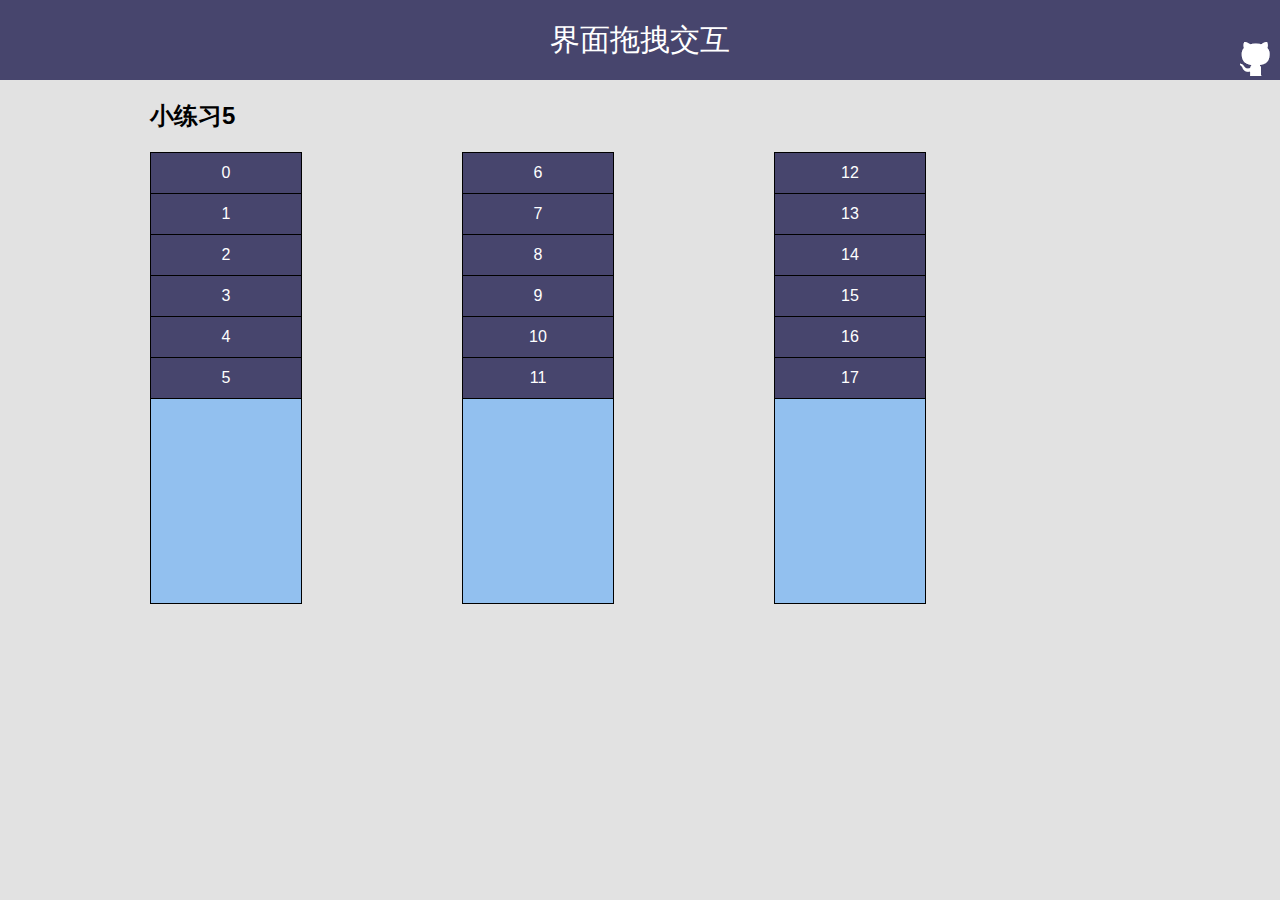
<file: index.html>
<!DOCTYPE html>
<html>
<head>
    <meta charset="UTF-8">
    <title>拖动里面的方块哟</title>

    <link rel="stylesheet" href="css/style.css">
</head>
<body>
    <header class="header">
        <h1 class="title">界面拖拽交互</h1>
        <a class="icon-github" href="https://github.com/wlwent110" target="_blank"><img src="img/icon-github.png"></a>
    </header>
    <div class="center">
        <h2>小练习5 </h2>
        <div class="drag-container">
            <ol class="drag-wrap">
                <li class="drag" draggable="true" ondragstart="dsHandler(event);">0</li>
                <li class="drag" draggable="true" ondragstart="dsHandler(event);">1</li>
                <li class="drag" draggable="true" ondragstart="dsHandler(event);">2</li>
                <li class="drag" draggable="true" ondragstart="dsHandler(event);">3</li>
                <li class="drag" draggable="true" ondragstart="dsHandler(event);">4</li>
                <li class="drag" draggable="true" ondragstart="dsHandler(event);">5</li>
            </ol>
            <ol class="drag-wrap">
                <li class="drag" draggable="true" ondragstart="dsHandler(event);">6</li>
                <li class="drag" draggable="true" ondragstart="dsHandler(event);">7</li>
                <li class="drag" draggable="true" ondragstart="dsHandler(event);">8</li>
                <li class="drag" draggable="true" ondragstart="dsHandler(event);">9</li>
                <li class="drag" draggable="true" ondragstart="dsHandler(event);">10</li>
                <li class="drag" draggable="true" ondragstart="dsHandler(event);">11</li>
            </ol>
            <ol class="drag-wrap">
                <li class="drag" draggable="true" ondragstart="dsHandler(event);">12</li>
                <li class="drag" draggable="true" ondragstart="dsHandler(event);">13</li>
                <li class="drag" draggable="true" ondragstart="dsHandler(event);">14</li>
                <li class="drag" draggable="true" ondragstart="dsHandler(event);">15</li>
                <li class="drag" draggable="true" ondragstart="dsHandler(event);">16</li>
                <li class="drag" draggable="true" ondragstart="dsHandler(event);">17</li>
            </ol>
        </div>
    </div>
    <script>
        var diffY;         // 点击滑块时鼠标的坐标
        var dropY;

        var dsHandler = function (evt){
          /*  console.log(evt);*/
            evt.dataTransfer.setData("Text","<item>"+evt.target.innerHTML);

        }
        var dragWrap=document.querySelectorAll('.drag-wrap');
        var tar;

        document.onmousedown=function (e) {


            diffY=e.pageY- getElementTop(e.target);
                var e=e.target;




            if(e.draggable==true){
                tar=e;

            }
        }

        for(var i=0,len=dragWrap.length;i<len;i++){
            (function (i) {
                dragWrap[i].ondrop=function (e) {
                        dropY=e.pageY-diffY;
                            var arr=positionArr(this)
                    var index=calPosition(arr,dropY);
                            if(this.children.length<11){
                                if(tar){
                                    this.children[index]==null?this.appendChild(tar):this.insertBefore(tar,this.children[index]);
                                    tar=null;
                                }
                            }



                }
            })(i)
        }
        document.ondragover = function(evt){

            evt.preventDefault()
        }

        function getElementLeft(element){
            var actualLeft = element.offsetLeft;
            var current = element.offsetParent;
            while (current !== null){
                actualLeft += current.offsetLeft;
                current = current.offsetParent;
            }
            return actualLeft;
        }
        function getElementTop(element){
            var actualTop = element.offsetTop;
            var current = element.offsetParent;
            while (current !== null){
                actualTop += current.offsetTop;
                current = current.offsetParent;
            }
            return actualTop;
        }


        function positionArr(ele) {
            var arr=[];
            for(var i=0;i<ele.children.length;i++){
                arr.push(getElementTop(ele.children[i]));
            }
            return arr;
        }
   function calPosition(arr,x) {
       for(var i=0,len=arr.length;i<len;i++){
           if((x<arr[i])&&(x<arr[i+1])){
               return i;
           }else if((x>arr[i])&&(i+1==len)){
               return i+1;
           }else if((x>arr[i])&&(x<arr[i+1])){
               return i+1;
           }
       }
   }
    </script>

</body>
</html>
</file>
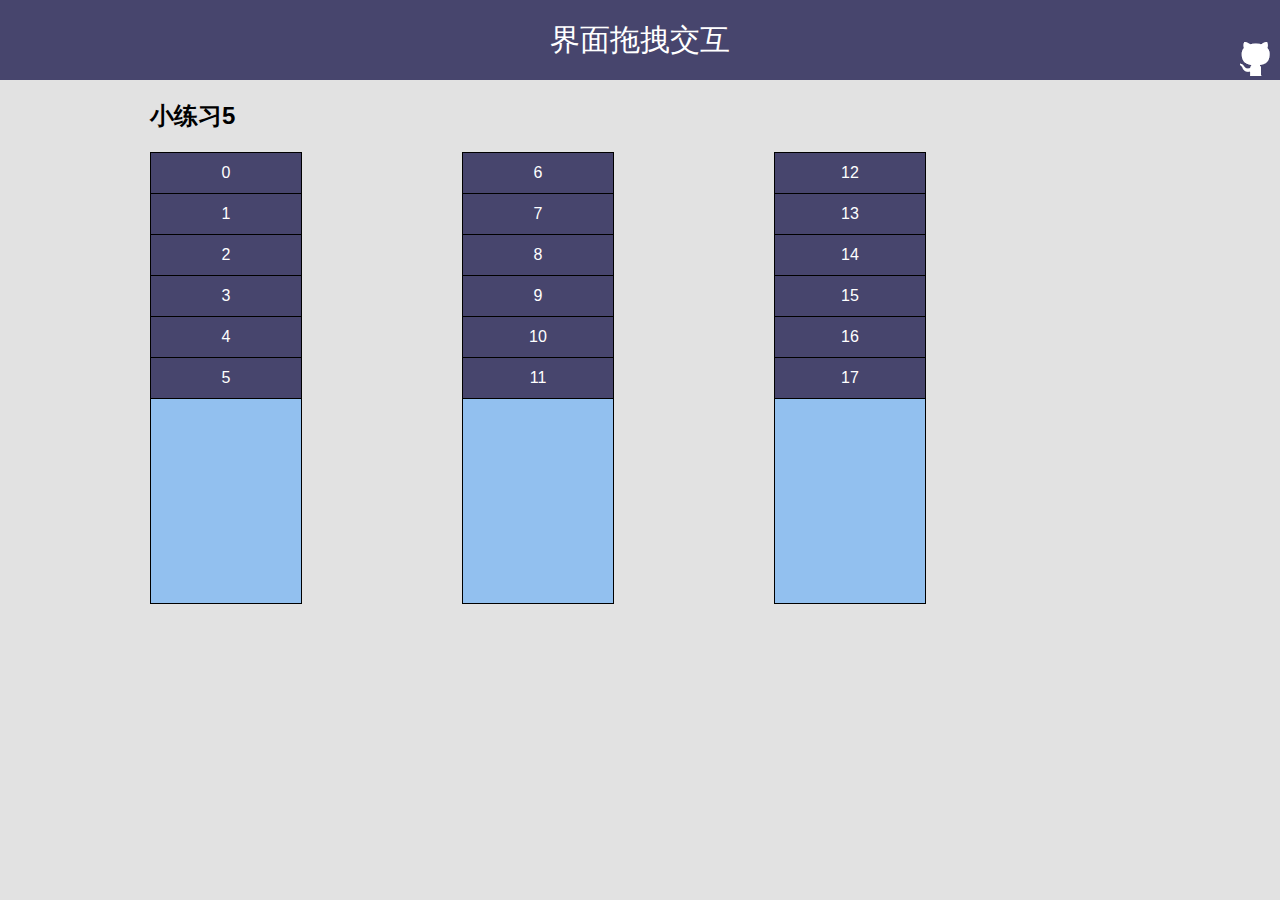
<file: task0002/index.html>
<!DOCTYPE html>
<html>
<head>
    <meta charset="UTF-8">
    <title>拖动里面的方块哟</title>

    <link rel="stylesheet" href="css/style.css">
</head>
<body>
    <header class="header">
        <h1 class="title">界面拖拽交互</h1>
        <a class="icon-github" href="https://github.com/wlwent110" target="_blank"><img src="img/icon-github.png"></a>
    </header>
    <div class="center">
        <h2>小练习5 </h2>
        <div class="drag-container">
            <ol class="drag-wrap">
                <li class="drag">0</li>
                <li class="drag">1</li>
                <li class="drag">2</li>
                <li class="drag">3</li>
                <li class="drag">4</li>
                <li class="drag">5</li>
            </ol>
            <ol class="drag-wrap">
                <li class="drag">6</li>
                <li class="drag">7</li>
                <li class="drag">8</li>
                <li class="drag">9</li>
                <li class="drag">10</li>
                <li class="drag">11</li>
            </ol>
            <ol class="drag-wrap">
                <li class="drag">12</li>
                <li class="drag">13</li>
                <li class="drag">14</li>
                <li class="drag">15</li>
                <li class="drag">16</li>
                <li class="drag">17</li>
            </ol>
        </div>
    </div>
    <script src="js/util.js"></script>
    <script src="js/main.js"></script>
</body>
</html>
</file>
<file: css/style.css>
* {
    margin: 0;
    padding: 0;
    font-family: Microsoft YaHei, sans-serif;
}

a {
    color: #fff;
    text-decoration: none;
}

header h1{
    font: 30px SimSun, sans-serif;
    color: #fff;
    text-align: center;
    padding-top:20px;
}
ul,
li {
    margin: 0;
    padding: 0;
    list-style: none;
}

body {
    min-width: 980px;
    background: #e2e2e2;
}

/* header */
.header {
    position: relative;
    width: 100%;
    height: 80px;
    background: #47456D;
}

.nav-wrap {
    position: relative;
    width: 980px;
    height: 80px;
    margin: 0 auto;
}

.logo {
    position: absolute;
    bottom: 5px;
}

.nav {
    position: absolute;
    bottom: 5px;
    width: 100%;
}

.nav ul {
    float: right;
}

.nav li {
    float: left;
    font: 14px SimSun, sans-serif;
    margin-left: 28px;
}

.icon-github {
    position: absolute;
    right: 10px;
    bottom: 0;
}

@media (max-width: 980px) {
    .icon-github {
        display: none;
    }
}

/* taks0002_1 */
.center {
    margin: 0 auto;
    width: 980px;
}

.center h2 {
    margin: 20px 0;
}

.myTextArea {
    width: 980px;
    height: 200px;
    padding: 8px;
    font-size: 14px;
    -webkit-border-radius: 4px;
    outline: none;
    background-color: #fff;
    border: 1px solid #d9d9d9;
    border-top-color: #c0c0c0;
}

.myTextArea:hover {
    border: 1px solid #b9b9b9;
    border-top-color: #a0a0a0;
}

.myTextArea:focus {
    border: 1px solid #4d90fe;
}

.instruction {
    color: #000;
    font-size: 10px;
}

.deal {
    margin: 10px 0 30px;
    height: 28px;
    position: relative;
}

.deal button {
    float: left;
    width: 100px;
    height: 28px;
    background-color: #fff;
    border-radius: 6px;
    color: #666;
    padding: 6px 24px;
    border: none;
    outline: none;
    margin-right: 10px;
}
.deal button:hover {
    background-color:#f6f6f6;
}
.deal button:active {
    position:relative;
    top:1px;
}

.error {
    position: absolute;
    left: 300px;
    line-height: 28px;
    color: #f00;
}

.result h3 {
    margin-bottom: 10px;
}

.reuslt {
    word-spacing:25px;
}

/* task0002_2 */
.myText {
    width: 980px;
    padding: 7px;
    font-size: 16px;
    outline: none;
    background-color: #fff;
    border: 1px solid #d9d9d9;
    border-top-color: #c0c0c0;
    -webkit-box-sizing: border-box;
    -moz-box-sizing: border-box;
    box-sizing: border-box;
}

.myText:hover {
    border: 1px solid #b9b9b9;
    border-top-color: #a0a0a0;
}

.myText:focus {
    border: 1px solid #4d90fe;
}

/* task0002_3 */
.container {
    width: 600px;
    height: 375px;
    overflow: hidden;
    position: relative;
    border: 1px solid #000;
}

.list {
    position: absolute;
    width: 12000px;
    z-index: 1;
}

.list img {
    width: 600px;
    float: left;
}

.button {
    position: absolute;
    bottom: 20px;
    left: 250px;
    z-index: 2;
}

.button li {
    cursor: pointer;
    float: left;
    border: 1px solid #fff;
    width: 10px;
    height: 10px;
    border-radius: 50%;
    background: #333;
    margin-right: 5px;
}

.button .light {
    background: #0f0;
}

.arrow {
    position: absolute;
    cursor: pointer;
    float: left;
    width: 150px;
    height: 375px;
    z-index: 2;
    color: #000;
}

#prev {
    left: 0;
}

#next {
    right: 0;
}

/* task0002_4 */
.inputArea {
    position: relative;
}

.prompt-wrap {
    width: 980px;
    position: absolute;
    top: 31px;
    background: #fff;
    border: 1px solid #ccc;
    border-top-color: #d9d9d9;
    -webkit-box-shadow: 0 2px 4px rgba(0,0,0,0.2);
    -webkit-box-sizing: border-box;
    -moz-box-sizing: border-box;
    box-sizing: border-box;
}

.prompt li {
    line-height: 22px;
    padding: 0 10px;
    cursor: default;
}

.choose {
    background: #eee;
}

/* task0002_5 */
.drag-container {
    height: 452px;
    margin-top: 20px;
}

.drag-wrap {
    width: 150px;
    height: 450px;
    background: #92C0EF;
    margin-right: 160px;
    float: left;
    border: 1px solid #000;
    position: relative;
}

.drag {
    width: 150px;
    height: 40px;
    background: #47456D;
    border: 1px solid #000;
    margin: -1px;
    color: #fff;
    line-height: 40px;
    text-align: center;
    cursor: move;

    left: 0;
}

.dragging {
    visibility: hidden;
}
</file>
<file: task0002/css/style.css>
* {
    margin: 0;
    padding: 0;
    font-family: Microsoft YaHei, sans-serif;
}

a {
    color: #fff;
    text-decoration: none;
}

header h1{
    font: 30px SimSun, sans-serif;
    color: #fff;
    text-align: center;
    padding-top:20px;
}
ul,
li {
    margin: 0;
    padding: 0;
    list-style: none;
}

body {
    min-width: 980px;
    background: #e2e2e2;
}

/* header */
.header {
    position: relative;
    width: 100%;
    height: 80px;
    background: #47456D;
}

.nav-wrap {
    position: relative;
    width: 980px;
    height: 80px;
    margin: 0 auto;
}

.logo {
    position: absolute;
    bottom: 5px;
}

.nav {
    position: absolute;
    bottom: 5px;
    width: 100%;
}

.nav ul {
    float: right;
}

.nav li {
    float: left;
    font: 14px SimSun, sans-serif;
    margin-left: 28px;
}

.icon-github {
    position: absolute;
    right: 10px;
    bottom: 0;
}

@media (max-width: 980px) {
    .icon-github {
        display: none;
    }
}

/* taks0002_1 */
.center {
    margin: 0 auto;
    width: 980px;
}

.center h2 {
    margin: 20px 0;
}

.myTextArea {
    width: 980px;
    height: 200px;
    padding: 8px;
    font-size: 14px;
    -webkit-border-radius: 4px;
    outline: none;
    background-color: #fff;
    border: 1px solid #d9d9d9;
    border-top-color: #c0c0c0;
}

.myTextArea:hover {
    border: 1px solid #b9b9b9;
    border-top-color: #a0a0a0;
}

.myTextArea:focus {
    border: 1px solid #4d90fe;
}

.instruction {
    color: #000;
    font-size: 10px;
}

.deal {
    margin: 10px 0 30px;
    height: 28px;
    position: relative;
}

.deal button {
    float: left;
    width: 100px;
    height: 28px;
    background-color: #fff;
    border-radius: 6px;
    color: #666;
    padding: 6px 24px;
    border: none;
    outline: none;
    margin-right: 10px;
}
.deal button:hover {
    background-color:#f6f6f6;
}
.deal button:active {
    position:relative;
    top:1px;
}

.error {
    position: absolute;
    left: 300px;
    line-height: 28px;
    color: #f00;
}

.result h3 {
    margin-bottom: 10px;
}

.reuslt {
    word-spacing:25px;
}

/* task0002_2 */
.myText {
    width: 980px;
    padding: 7px;
    font-size: 16px;
    outline: none;
    background-color: #fff;
    border: 1px solid #d9d9d9;
    border-top-color: #c0c0c0;
    -webkit-box-sizing: border-box;
    -moz-box-sizing: border-box;
    box-sizing: border-box;
}

.myText:hover {
    border: 1px solid #b9b9b9;
    border-top-color: #a0a0a0;
}

.myText:focus {
    border: 1px solid #4d90fe;
}

/* task0002_3 */
.container {
    width: 600px;
    height: 375px;
    overflow: hidden;
    position: relative;
    border: 1px solid #000;
}

.list {
    position: absolute;
    width: 12000px;
    z-index: 1;
}

.list img {
    width: 600px;
    float: left;
}

.button {
    position: absolute;
    bottom: 20px;
    left: 250px;
    z-index: 2;
}

.button li {
    cursor: pointer;
    float: left;
    border: 1px solid #fff;
    width: 10px;
    height: 10px;
    border-radius: 50%;
    background: #333;
    margin-right: 5px;
}

.button .light {
    background: #0f0;
}

.arrow {
    position: absolute;
    cursor: pointer;
    float: left;
    width: 150px;
    height: 375px;
    z-index: 2;
    color: #000;
}

#prev {
    left: 0;
}

#next {
    right: 0;
}

/* task0002_4 */
.inputArea {
    position: relative;
}

.prompt-wrap {
    width: 980px;
    position: absolute;
    top: 31px;
    background: #fff;
    border: 1px solid #ccc;
    border-top-color: #d9d9d9;
    -webkit-box-shadow: 0 2px 4px rgba(0,0,0,0.2);
    -webkit-box-sizing: border-box;
    -moz-box-sizing: border-box;
    box-sizing: border-box;
}

.prompt li {
    line-height: 22px;
    padding: 0 10px;
    cursor: default;
}

.choose {
    background: #eee;
}

/* task0002_5 */
.drag-container {
    height: 452px;
    margin-top: 20px;
}

.drag-wrap {
    width: 150px;
    height: 450px;
    background: #92C0EF;
    margin-right: 160px;
    float: left;
    border: 1px solid #000;
    position: relative;
}

.drag {
    width: 150px;
    height: 40px;
    background: #47456D;
    border: 1px solid #000;
    margin: -1px;
    color: #fff;
    line-height: 40px;
    text-align: center;
    cursor: move;
    position: absolute;
    left: 0;
}

.dragging {
    visibility: hidden;
}
</file>
